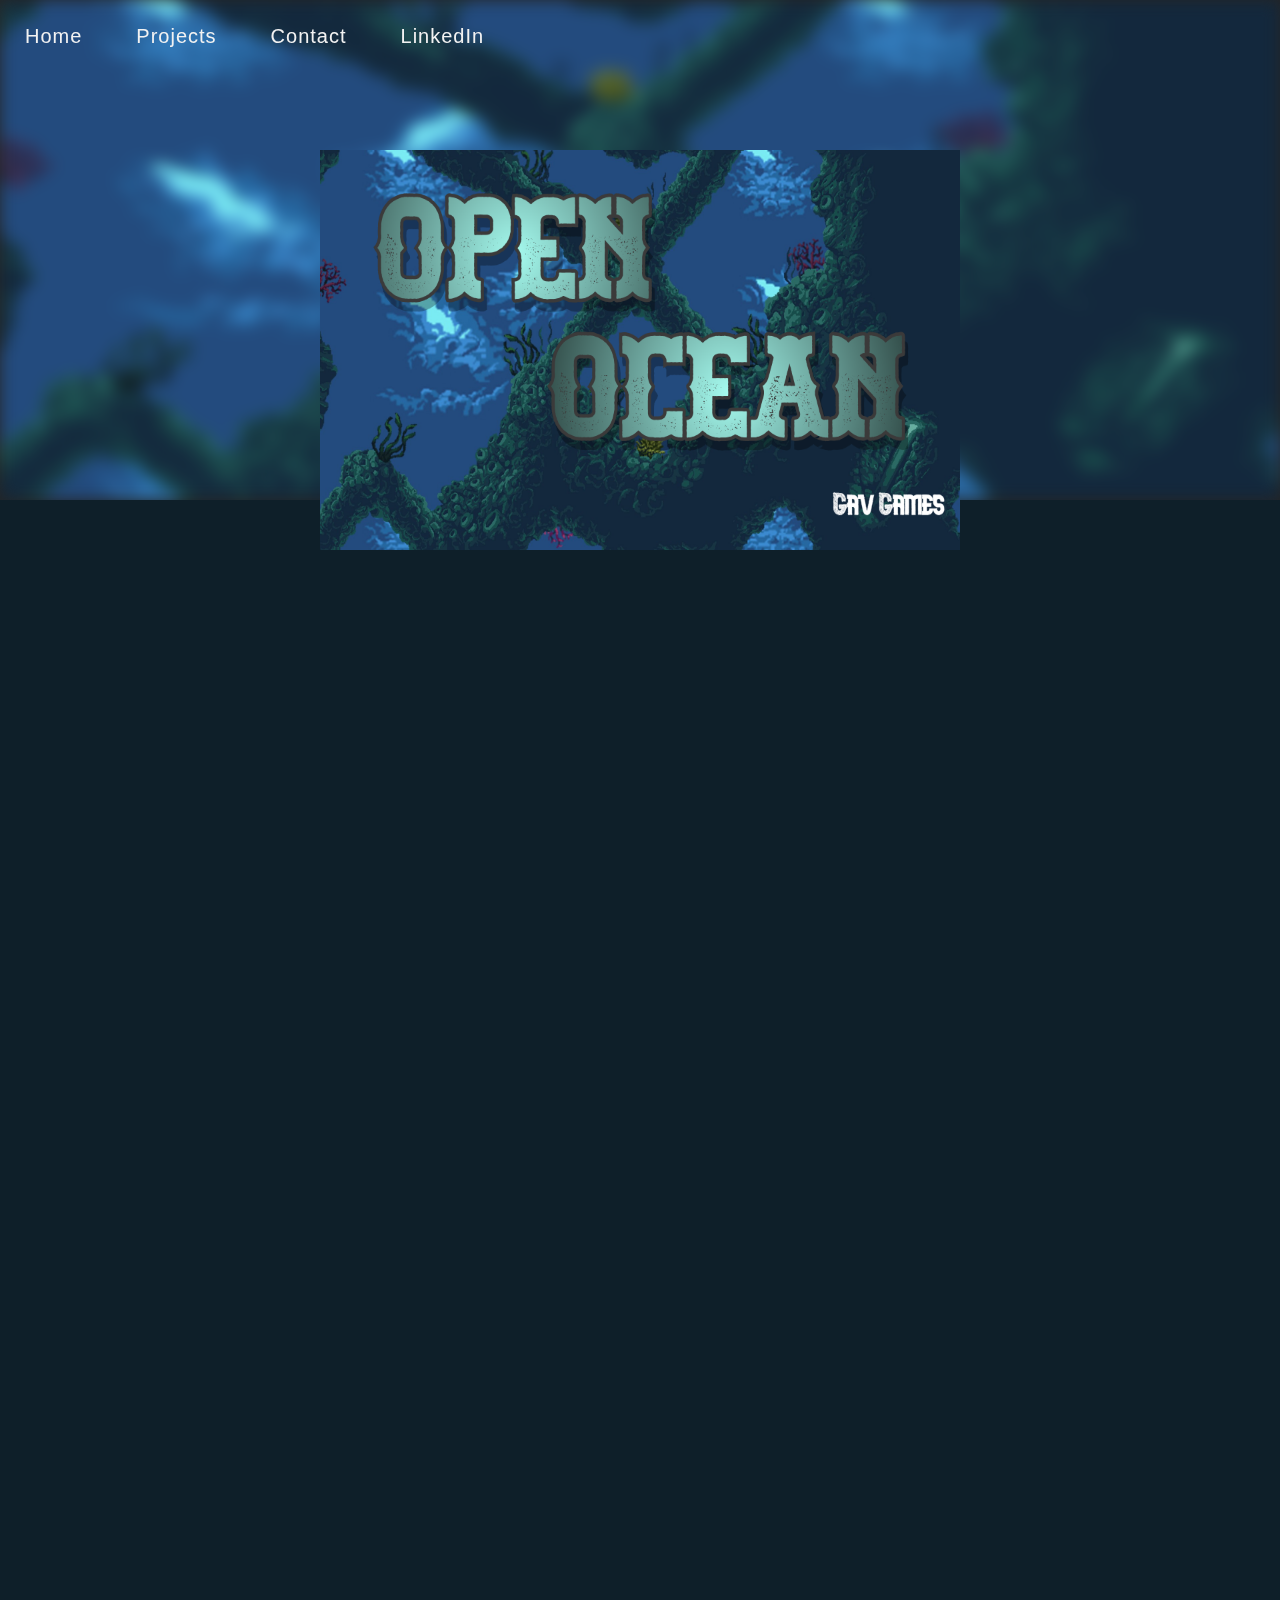
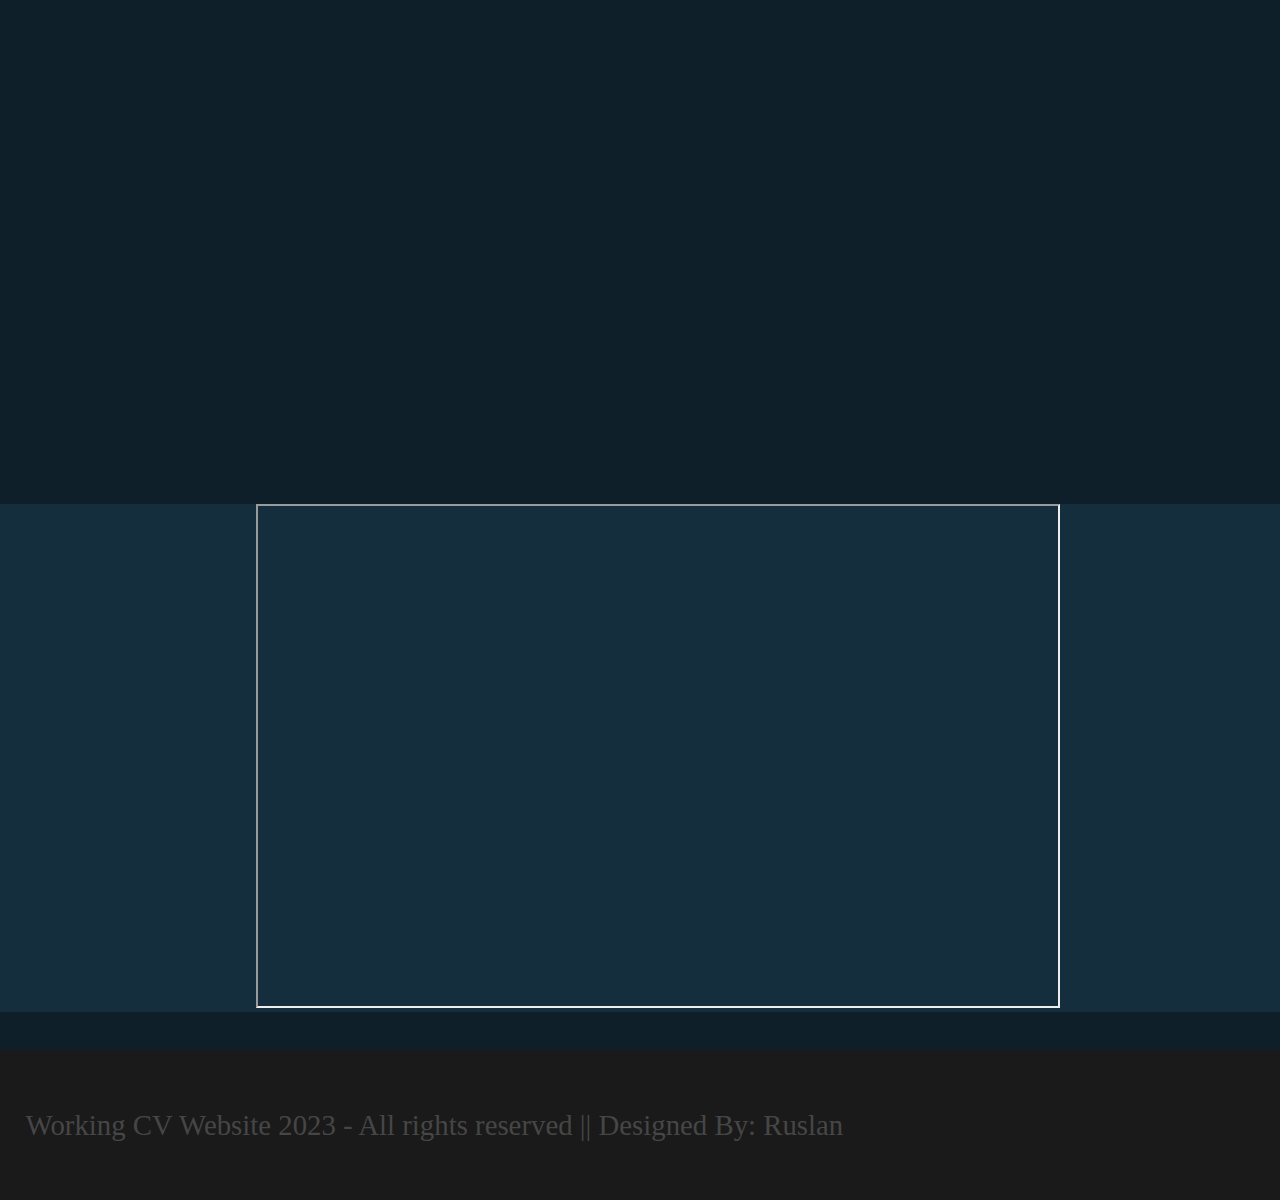
<file: WEBPAGES/OpenOceanPage/OpenOcean.html>
<!DOCTYPE html>
<html lang="en">
    <head>
    <meta charset="UTF-8">
    <meta name="viewport" content="width=device-width, initial-scale=1.0">
    <meta name="author" content="Rusla Gavrilov">
    <meta name="theme-color" content="white"/>
    <title>Open Ocean</title>
    <link rel="stylesheet" type="text/css" href="CSS/OpenOcean.css" />
    <link rel="stylesheet" type="text/css" href="CSS/RevealMembers.css" />
    <link rel="stylesheet" type="text/css" href="../../CSS/navBar.css" />
    <link rel="stylesheet" type="text/css" href="../../CSS/dropDown.css" />
    <link rel="stylesheet" type="text/css" href="../../CSS/footer.css" />
    <link rel="stylesheet" type="text/css" href="../../CSS/BaseElements.css" />
</head>
    <body>  
        <div class="headImage">
            <img src="IMG/loadingBG.webp" class="backgroundImage" alt="OpenOceanBackgroundImage">
            <img src="IMG/loadingBG.webp" class="foregroundImage" alt="OpenOceanBackgroundImage2"> 
            <img src="IMG/overlayBG.webp" class="foregroundImage" alt="OpenOceanBackgroundTitleImageS">
        </div>

        
        <div id="information">
                <div class="container reveal">
                    <span class="bigText"id=overviewText>Overview</span>
                    <p class="infoText">This was my entry into the 2023 GamesFleadh under the theme 'endless runner'.
                        My aim was to stand out in the competition, I decided on an underwater theme with a more slow
                        moving gameplay that was still challenging. But that alone wasn't enough so I created the game 
                        with motion tracking technology.
                    </p>
                </div>                
      
                <div class="secondPopUp revealR">
                        <span class="bigText" id="motionText">Motion Tracking</span>
                        <p class="infoText">
                            Developed with the Leap Motion controller to simulate real life swimming. Using a c++ library for 
                            the controller, the game reads the players movement in order to play the game. With a fully
                            automatic gameplay, the only action the player needs to do is a swiming motion.
                        </p>
                </div>

                <div class="thirdPopUp revealL">
                    <img class="leapImg" src="IMG/leapController.webp" alt="leapControllerImage">
                </div>

                <div class="fourthPopUp reveal">
                    <span class="bigText" id="devText">Development</span>
                    <p class="infoText">
                        Development of Open Ocean happened over a 2 month span. Working alone and
                        using open source art, Open Ocean managed to win a Games Mechanics award for GamesFleadh 23.
                        Developing for Open Ocean was my first experience of making a game for something outside of my college, 
                        as the game was played by passers by and officially graded by judges from Companies such as EA Sports.
                        During the process I learned to take on critisism, adapt my ideas based on input, and deliver weekly updates
                        in order to make a consistent schedule.

                    </p>
                </div>

                <div class="trailer">
                    <iframe controls id="myVideo"
                        src="https://www.youtube.com/embed/rsdHgZSTk8c"
                        title="gameplayTrailerforOpenOcean">
                    </iframe>
                </div>
        </div>

        <div id="navbar">
            <div class="navBarLayout">
                <a href="../../index.html" class="navbarText">Home</a>
            </div>
            <div class="dropdown">
                <a href="#projectsBG"class="navbarText">Projects</a>
                <div class="dropdown-content">
                    <a class="dropDownText" href="WEBPAGES/OpenOceanPage/OpenOcean.html">OpenOcean</a>
                    <a class="dropDownText" href="../Year2Page/Year2.html">Year 2</a>
                </div>
            </div>
            <div class="navBarLayout">
                <a href="mailto:ruslangavrilov117@gmail.com"class="navbarText">Contact</a>
            </div>
            <div class="navBarLayout">
                <a href="https://www.linkedin.com/in/ruslan-gavrilov-778233240/"class="navbarText">LinkedIn</a>
            </div>
        </div>  

        <div class="footer">
            <div class="row">
                Working CV Website 2023 - All rights reserved || Designed By: Ruslan 
            </div>
       </div>

    </body>

    <script src="JS/revealTransitions.js"></script>
    <script  src="../../JS/index.js"></script>

</html>
</file>
<file: WEBPAGES/OpenOceanPage/CSS/OpenOcean.css>
.headImage{
    position: relative;
    width:100%;
    height:500px;
}
.backgroundImage{
    width:100%;
    height:100%;
    position: relative;
    filter: blur(8px);

}
.foregroundImage{
    position: absolute;
    width:50%;
    height:90%;
    top:150px;
    left:25%;
    z-index:2;
}
#information{
    position: relative;
    height:2300px;
    width: 100%;
    z-index: 1;
    background-color: #0e1f29;
}
a{
    text-decoration: none;
    color: #EAF4F4;
    height:30px;
  }
  .container{
    position: relative;
    top:150px;
    height:400px;
    width:50%;
    left:25%;
    z-index:3;
    display: inline-block;
    overflow-x: hidden;
  }

  .secondPopUp{
    position: relative;
    top:250px;
    left:45%;
    height:300px;
    width:45%;
    z-index:3;
  }

  .thirdPopUp{
    position: relative;
    top:50px;
    left:15%;
    height:150px;
    width:30%;
    z-index:3;
  }

  .fourthPopUp{
    position: relative;
    top:150px;
    height:400px;
    width:50%;
    left:25%;
    z-index:3;
    display: inline-block;

  }

  .trailer{
    position: relative;
    top:250px;
    background-color: #152e3e;
  }

  iframe{
    left:25%;
    position: relative;
    width:950px;
    height:550px;
    z-index:5;
    border-style:inset;
  }

  #devText{
    display: flex; 
    justify-content: center
  }

.bigText{
  font: 120px "FF MARK W05",Arial,sans-serif;
  padding:0px 15px 10px;
  color:aliceblue;
}
#overviewText{
  display: flex; 
  justify-content: center
  
}
.infoText{
  display: flex; 
  justify-content: center;
  text-align: center;
  color:aliceblue;
}

#motionText{
  display: flex; 
  justify-content: center;
  font-size: 80px;
}

.leapImg{
  position: relative;
  width:100%;
}
.infoText{
  font-size: 25px;
}

@media screen and (min-device-width: 1280px) and (max-width: 1400px) {
  .foregroundImage{
height:80%;
}
.fourthPopUp{
  top:200px;
  height:450px;
}
.bigText{
  font-size: 100px;
}
.trailer{
  top:300px;
}
.secondPopUp{
  top:200px;
}

#motionText{
  font-size: 60px;
}

.thirdPopUp{
  top:0px;
}

iframe{
  left:20%;
  width:800px;
  height:500px;
}
}

@media screen and (min-device-width: 1700px) and (max-width: 1800px) {
  iframe{
    width:850px;
  }
}

@media screen and (min-device-width: 1500px) and (max-width: 1700px) {
  iframe{

    left:25%;
    width:800px;
  }
}

@media screen and (min-device-width: 360px) and (max-width: 450px) {

  #information{
    height:2200px;
  }
  .foregroundImage{
    left:0;
    width:100%;
    height:50%;
}
#overviewText{
  position: relative;
  left:-20px;
}
.container{
  top:50px;
  height:325px;
  width:100%;
  left:5%;
}
.secondPopUp{
  top:150px;
  left:5%;
  height:500px;
  width:100%;
}
.bigText{
  font: 45px "FF MARK W05",Arial,sans-serif;
}

#motionText{
  position: relative;
  font-size: 45px;
  left:-20px;
  display: flex; 
  justify-content: center;
}
.thirdPopUp{
  top:0px;
  left:0%;
  height:150px;
  width:100%;
}
.fourthPopUp{
  top:50px;
  height:400px;
  width:100%;
  left:5%;
  z-index:3;
  display: inline-block;
}
#devText{
  position: relative;
  left:-20px;
}

.trailer{
  top:250px;
  width:100%;
}

iframe{
  width:95%;
  height:215px;
  left:2.5%;

}

.infoText{
  font-size: 20px;
  width:90%;
}

}
</file>
<file: WEBPAGES/OpenOceanPage/CSS/RevealMembers.css>
.reveal{
    position: relative;
    transform: translateY(200px);
    opacity: 0;
    transition: 1s all ease;
    z-index:3;
  }
  
  .reveal.active{
    transform: translateY(0);
    opacity: 1;
  }

  .revealR{
    position: relative;
    transform: translateX(200px);
    opacity: 0;
    transition: 1s all ease;
    z-index:3;
  }
  
  .revealR.active{
    transform: translateX(0);
    opacity: 1;
  }

  .revealL{
    position: relative;
    transform: translateX(-200px);
    opacity: 0;
    transition: 1s all ease;
    z-index:3;
  }
  
  .revealL.active{
    transform: translateX(0);
    opacity: 1;
  }
</file>
<file: CSS/navBar.css>
#navbar {
  background-color: transparent;
  position: fixed;
  z-index: 5;
  top: 0px;
  width: 100%;
  display: block;
  transition: 0.3s;
  height:70px;
}

.navBarLayout{
  position: relative;
  display: inline-block;
}

.navbarText{
  display: block;
  color: #f2f2f2;
  text-align: center;
  text-decoration: none;
  margin:25px;
  font:20px "FF MARK W05",Arial,sans-serif;
  letter-spacing: 1px;
  height:30px;
}

.navbarText:hover{
  color: rgb(155, 155, 155);
}

.dropDownText{
  display: block;
  color: #f2f2f2;
  text-align: center;
  text-decoration: none;
  font:15px "FF MARK W05",Arial,sans-serif;
  letter-spacing: 1px;
  margin-top: 5px;
}
.dropDownText:hover{
  color:rgb(155, 155, 155);
}

@media screen and (min-device-width: 340px) and (max-width: 560px) {
  .navbarText{
    margin:25px 15px 25px 15px;
    font:13px "FF MARK W05",Arial,sans-serif;
    text-align: center;
  }
}
</file>
<file: CSS/dropDown.css>
.dropdown {
    position: relative;
    display: inline-block;
  }
  
  .dropdown-content {
    display: none;
    position: absolute;
    top:60px;
    width: 100px;
    z-index: 5;
    background-color: #252525;
    padding:12px 12px;
   
  }

  .dropdown-content .dropDownText:hover{
    background-color: #424242;
    width: 100px;
  }
  
  .dropdown:hover .dropdown-content {
    display: block;
  }

  
@media screen and (min-device-width: 350px) and (max-width: 400px) {
    .dropdown {
        left:0px;
      }
  }
</file>
<file: CSS/footer.css>
.footer{
    background-color:#1a1a1a;
    position: absolute;
    left: 0;
    bottom: 0px;
    height: 150px;
    width: 100%;
    overflow: hidden;
    z-index: 10;
  }
  .footer .row{
    width:100%;
    margin:4% 2%;
    padding:0.6% 0%;
    color:#464646;
    font-size:1.8em;
  }
  
  
  @media screen and (max-width: 450px) {
    .footer .row{
      font-size:1.2em;
      }
  }
</file>
<file: CSS/BaseElements.css>
html{
  height: 100vh;
  height: auto;
  min-height: 100% !important;
  overflow-x: hidden;
}
body{
  position: relative;
  min-width:100%;
  height: auto;
  min-height: 100% !important;
  background-color: #252525;
  margin:0px;
  overflow-x: hidden;
}
 
p{
  color: #1C1C1C;
  font-size: 25px;
  font-family:serif;
  letter-spacing: 1px;
  text-align: center;
}

img{
  transition: 0.5s ease;
}

a{
  text-decoration: none;
  color: #EAF4F4;
  height:30px;
}
</file>
